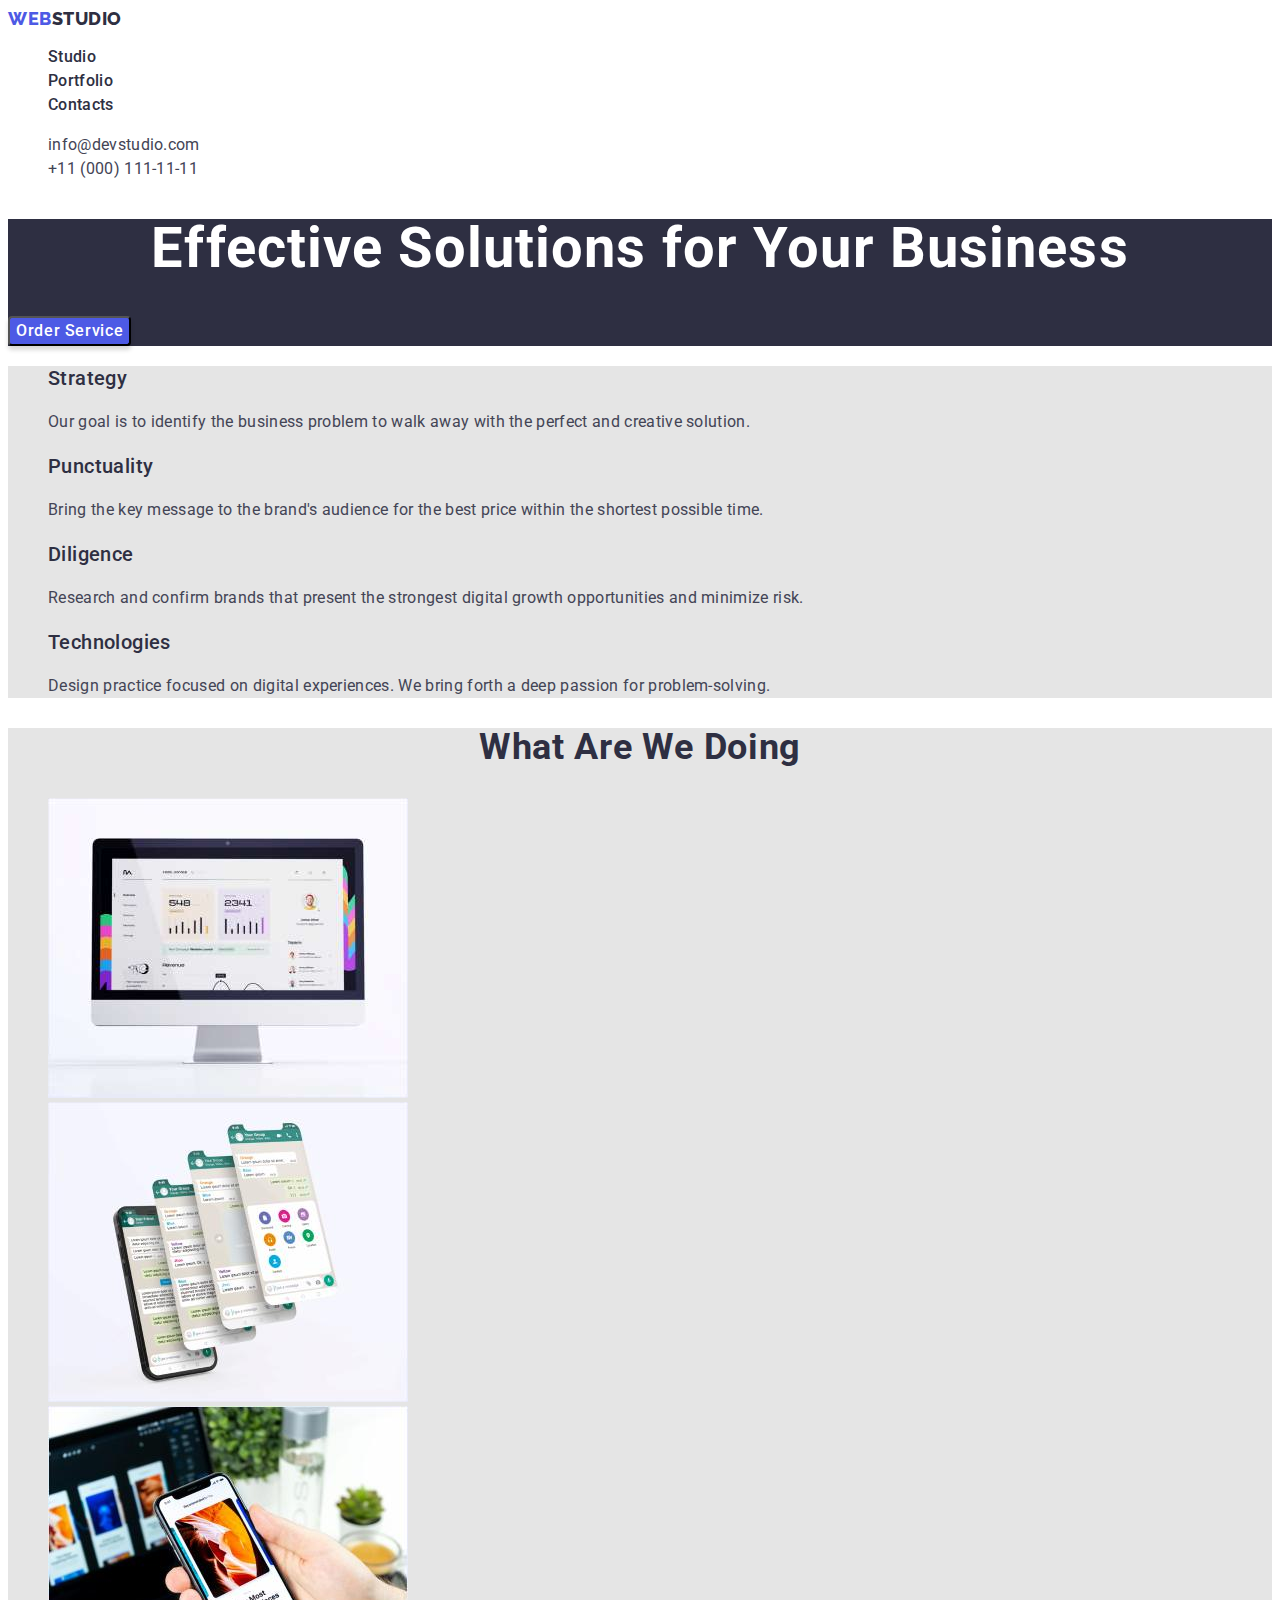
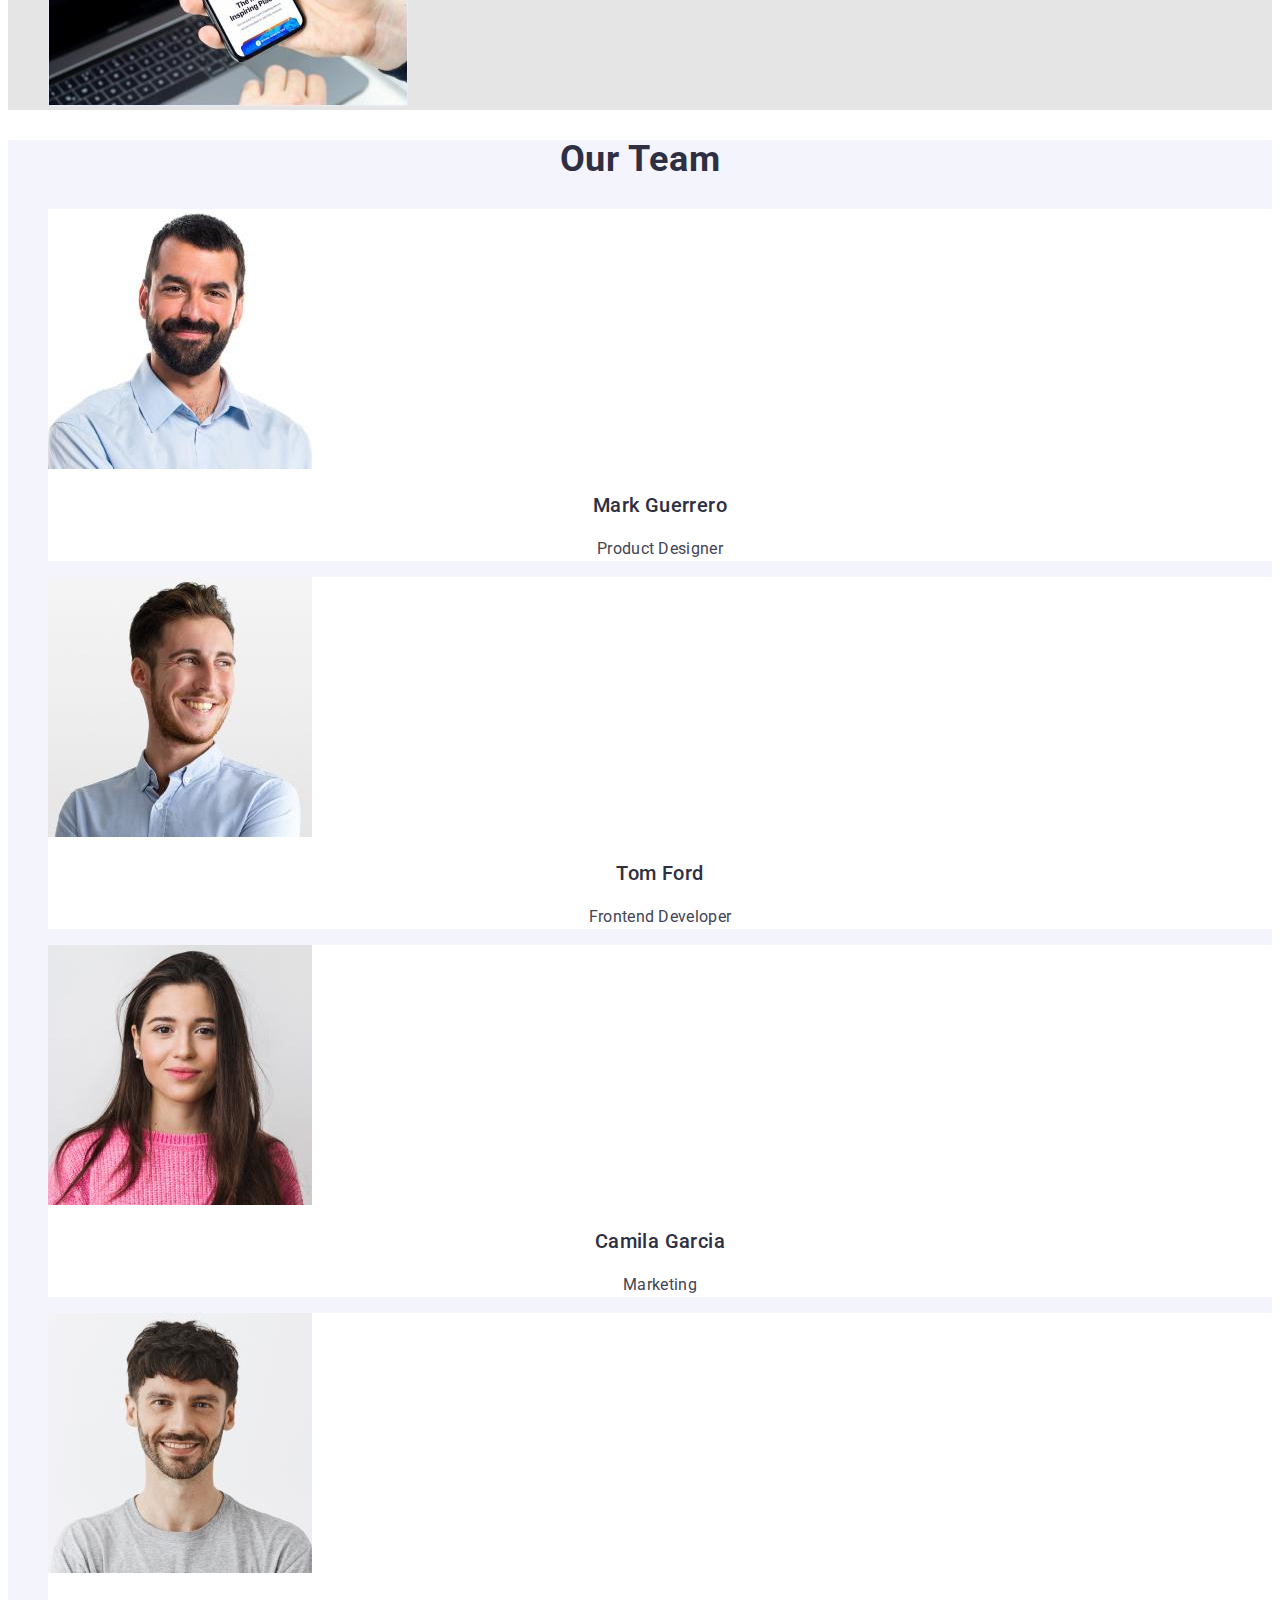
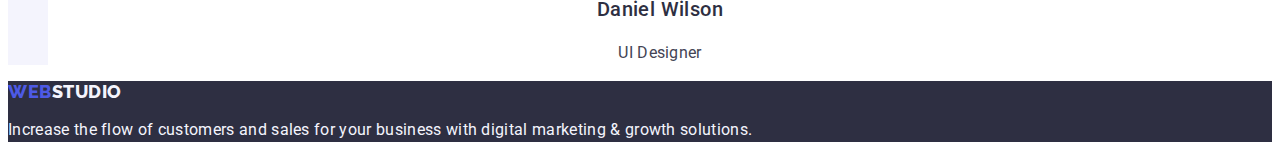
<file: index.html>
<!DOCTYPE html>
<html lang="en">
  <head>
    <meta charset="UTF-8" />
    <meta http-equiv="X-UA-Compatible" content="IE=edge" />
    <meta name="viewport" content="width=device-width, initial-scale=1.0" />
    <title>WEBSTUDIO</title>
    <link href="./css/styles.css" rel="stylesheet">
    <link rel="preconnect" href="https://fonts.googleapis.com">
    <link rel="preconnect" href="https://fonts.gstatic.com" crossorigin>
    <link href="https://fonts.googleapis.com/css2?family=Raleway:wght@800&family=Roboto:wght@400;500;700;900&display=swap" rel="stylesheet">
  </head>
  <body>
    <header class="header">
      <nav class="list navigation">
        <a class="link logo-link" href="./index.html" target="_self" title="main page WEBSTUDIO">Web<span class="logo">Studio</span></a>
        <ul class="list navigation-list">
          <li class="navigation-list-item">
            <a class="link navigation-link" href="./index.html" target="_self" title="main page WEBSTUDIO">Studio</a>
          </li>
          <li class="navigation-list-item">
            <a class="link navigation-link" href="./portfolio.html" target="_self" title="Portfolio page">Portfolio</a>
          </li>
          <li class="navigation-list-item">
            <a class="link navigation-link" href="" target="_self" title="Contacts page">Contacts</a>
          </li>
        </ul>
      </nav>
      <address class="adress">
        <ul class="list adress-list">
          <li class="adress-list-item">
            <a class="link adress-link" href="mailto:info@devstudio.com">info@devstudio.com</a>
          </li>
          <li class="adress-list-item">
            <a class="link adress-link" href="tel:+110001111111">+11 (000) 111-11-11</a>
          </li>
        </ul>
      </address>
    </header>
    <main>
      <section class="hero-section">
        <h1 class="main-header">Effective Solutions for Your Business</h1>
        <button class="hero-btn" type="button">Order Service</button>
      </section>
      <section class="features-section">
        <!--all sections must have header, in future I will hyde it-->
        <h2 class="features-header" hidden>Features</h2>
        <ul class="list features-list">
          <li class="features-list-item">
            <h3 class="features-header">Strategy</h3>
            <p class="features-description">
              Our goal is to identify the business problem to walk away with the
              perfect and creative solution.
            </p>
          </li>
          <li class="features-list-item">
            <h3 class="features-header">Punctuality</h3>
            <p class="features-description">
              Bring the key message to the brand's audience for the best price
              within the shortest possible time.
            </p>
          </li>
          <li class="features-list-item">
            <h3 class="features-header">Diligence</h3>
            <p class="features-description">
              Research and confirm brands that present the strongest digital
              growth opportunities and minimize risk.
            </p>
          </li>
          <li class="features-list-item">
            <h3 class="features-header">Technologies</h3>
            <p class="features-description">
              Design practice focused on digital experiences. We bring forth a
              deep passion for problem-solving.
            </p>
          </li>
        </ul>
      </section>
      <section class="occupation-section">
        <h2 class="occupation-header">What are we doing</h2>
        <ul class="list">
          <li>
            <img src="./images/img_1_compressed.jpg" width="360" height="300" alt="business analytics">
          </li>
          <li>
            <img src="./images/img_2_compressed.jpg" width="360" height="300" alt="notifications and messengers administration, digital marketing">
          </li>
          <li>
            <img
              src="./images/img_3_compressed.jpg" width="360" height="300" alt="results of our work in notebooks and mobile interfaces">
          </li>
        </ul>
      </section>
      <section class="team-section">
        <h2 class="team-header">Our Team</h2>
        <ul class="list team-list">
          <li class="team-list-item">
            <img src="./images/mark.jpg" width="264" height="260" alt="Mark Guerrero - the Product Designer">
            <h3 class="employee_name">Mark Guerrero</h3>
            <p class="position">Product Designer</p>
          </li>
          <li class="team-list-item">
            <img src="./images/tom.jpg" width="264" height="260" alt="Tom Ford - the Frontend Developer">
            <h3 class="employee_name">Tom Ford</h3>
            <p class="position">Frontend Developer</p>
          </li>
          <li class="team-list-item">
            <img src="./images/camila.jpg" width="264" height="260" alt="Camila Garcia - Marketing">
            <h3 class="employee_name">Camila Garcia</h3>
            <p class="position">Marketing</p>
          </li>
          <li class="team-list-item">
            <img src="./images/daniel.jpg" width="264" height="260" alt="Daniel Wilson - UI Designer">
            <h3 class="employee_name">Daniel Wilson</h3>
            <p class="position">UI Designer</p>
          </li>
        </ul>
      </section>
    </main>
    <footer class="footer">
      <a class="link footer-logo-link" href="./index.html" target="_self" title="main page WEBSTUDIO">Web<span class="footer-logo">Studio</span></a>
      <p class="footer-text">
        Increase the flow of customers and sales for your business with
        digital marketing & growth solutions.
      </p>
    </footer>
  </body>
</html>
</file>
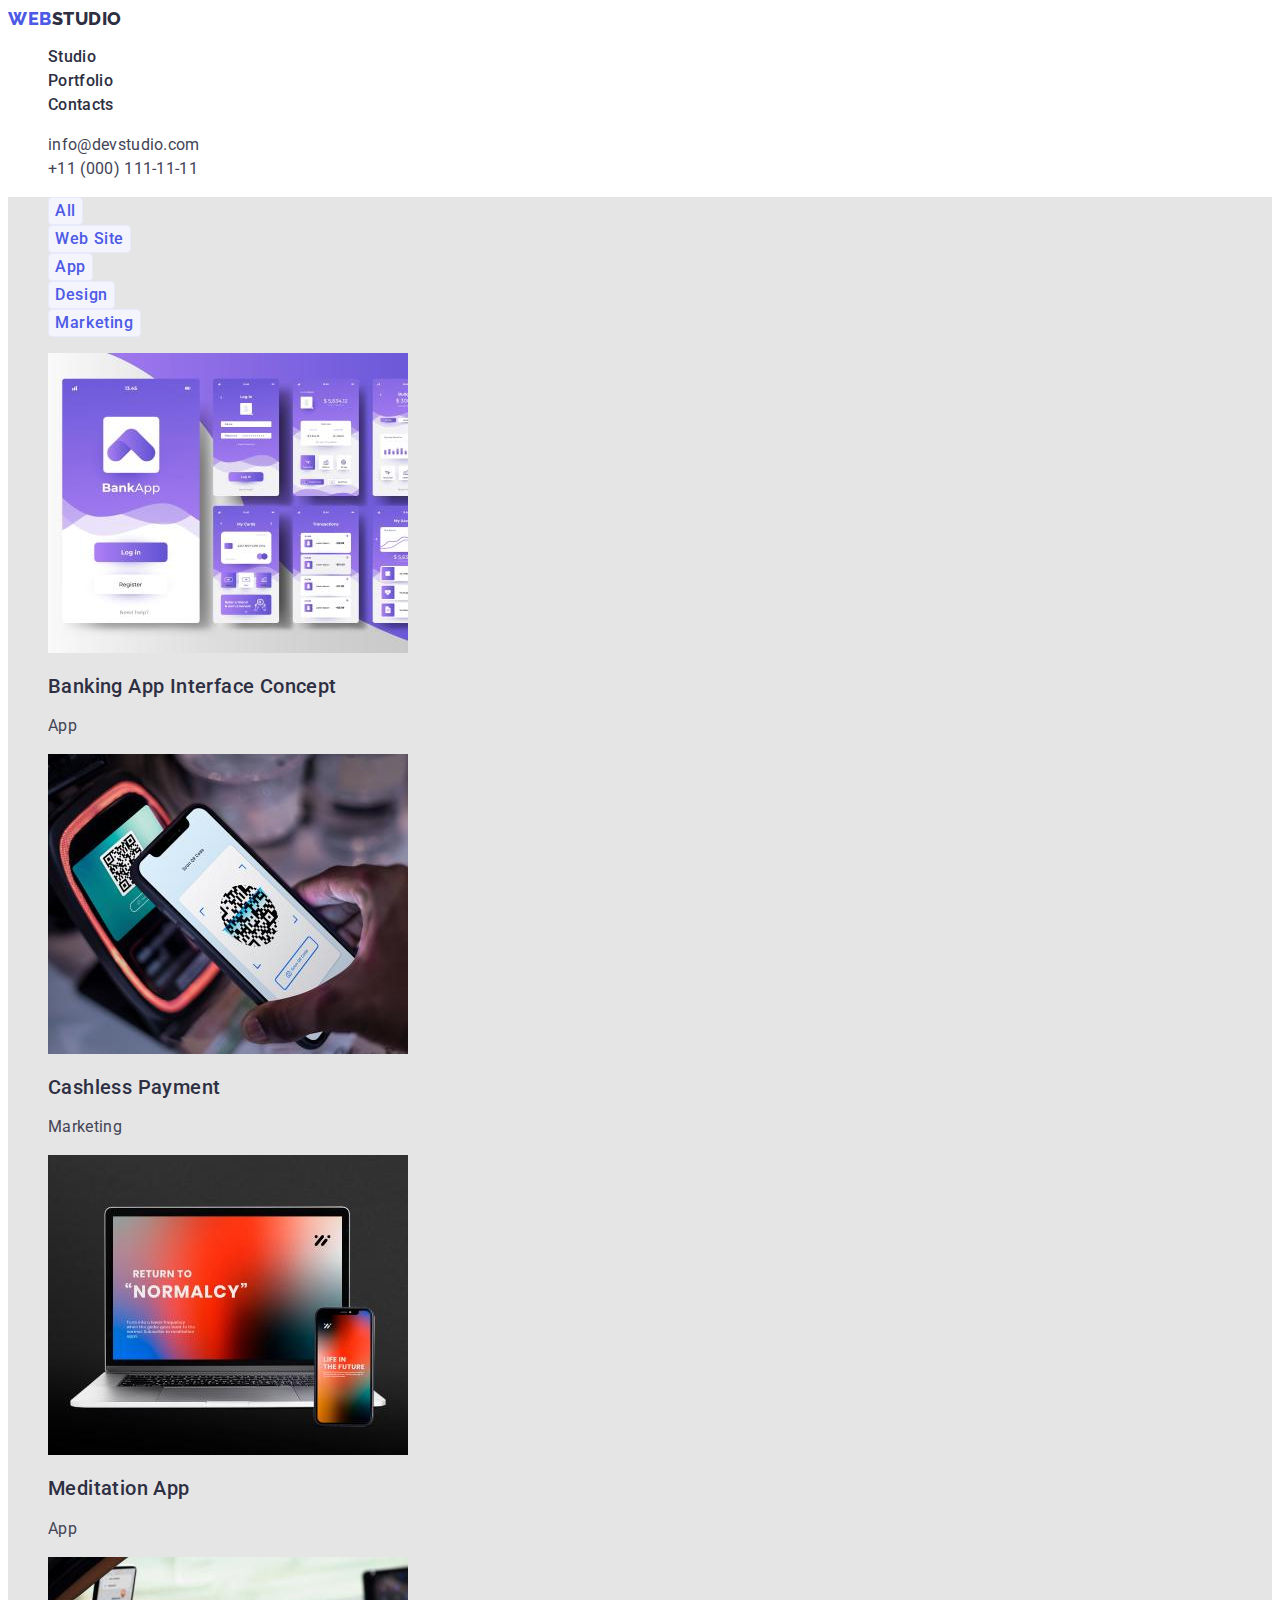
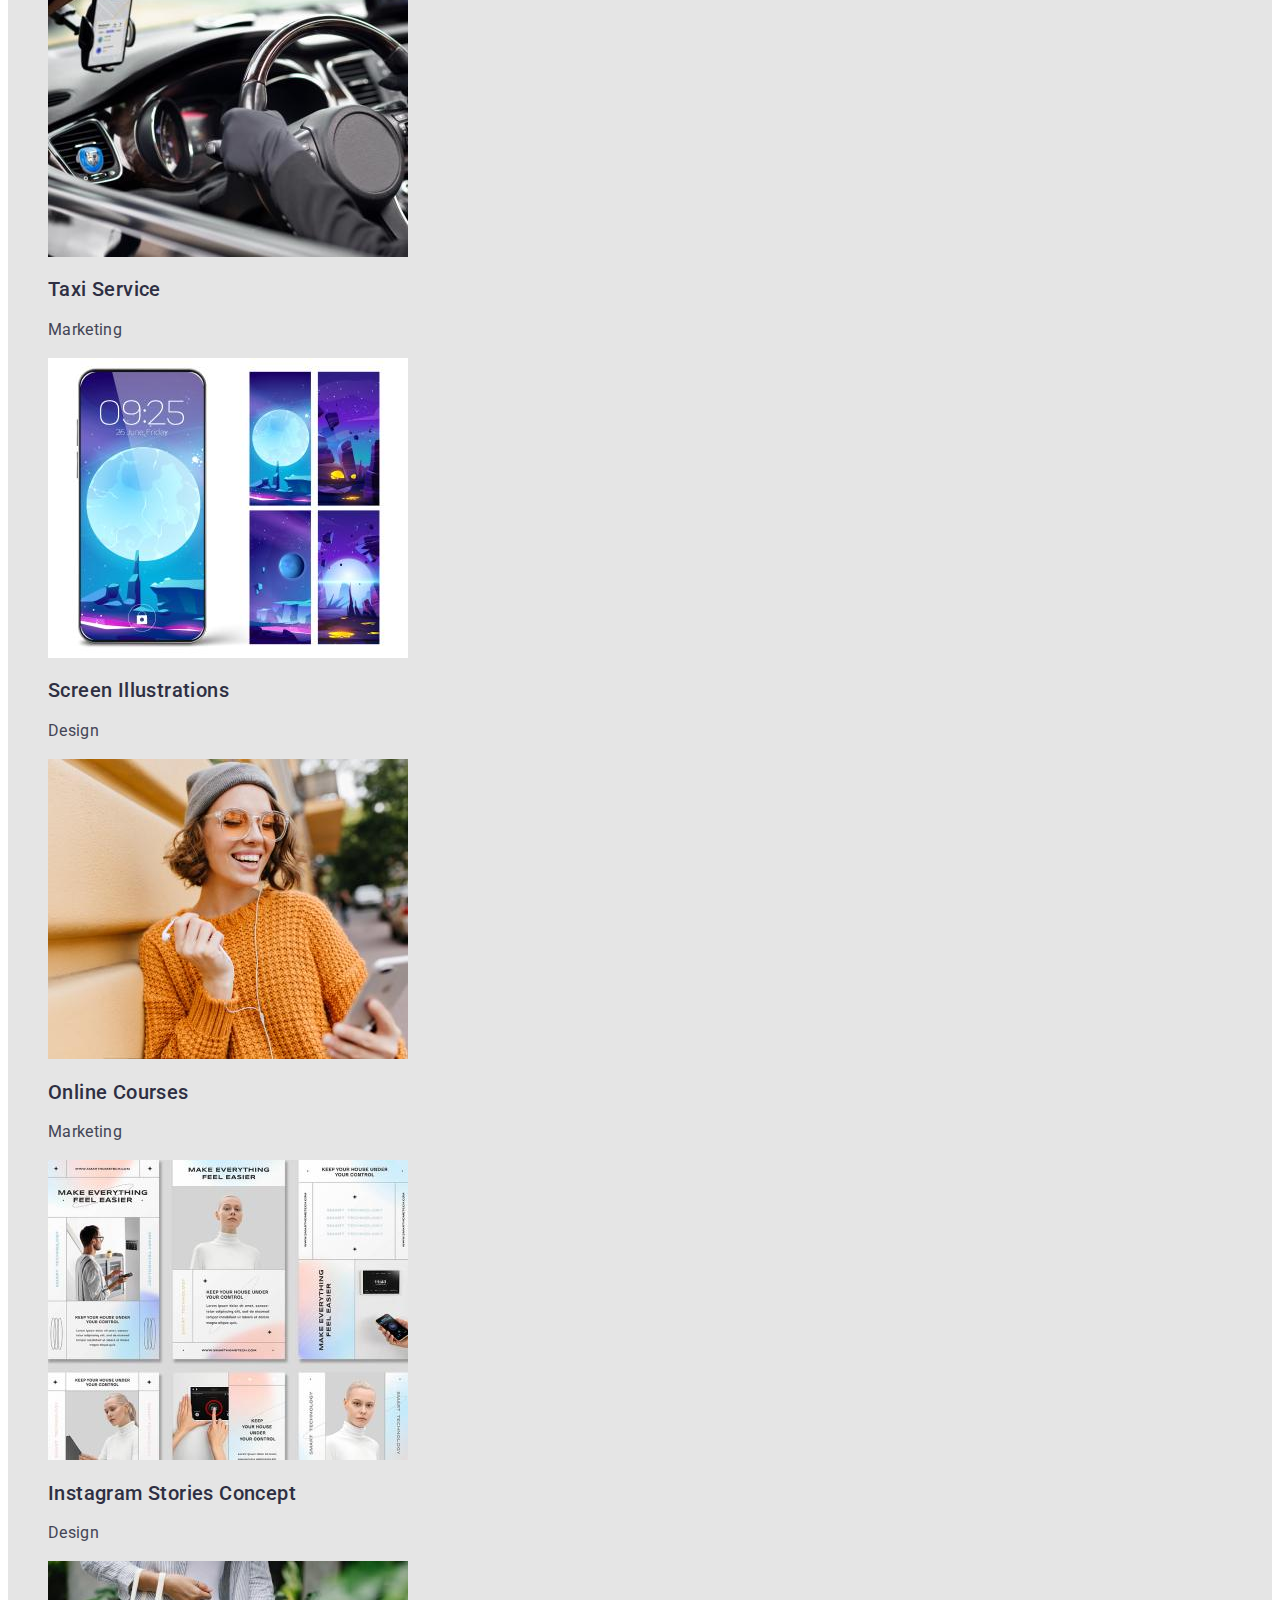
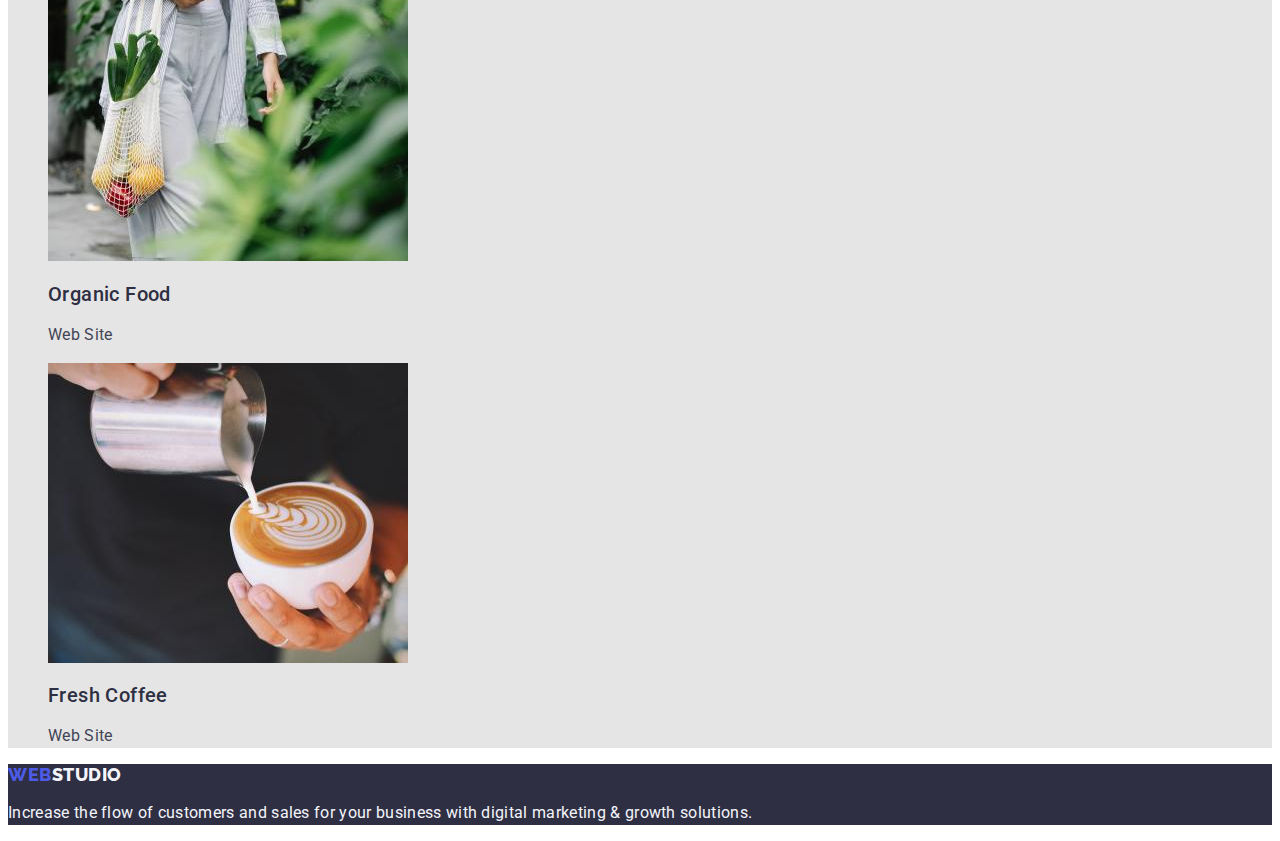
<file: portfolio.html>
<!DOCTYPE html>
<html lang="en">
<head>
    <meta charset="UTF-8">
    <meta http-equiv="X-UA-Compatible" content="IE=edge">
    <meta name="viewport" content="width=device-width, initial-scale=1.0">
    <title>Portfolio</title>
    <link href="./css/styles.css" rel="stylesheet">
    <link rel="preconnect" href="https://fonts.googleapis.com">
    <link rel="preconnect" href="https://fonts.gstatic.com" crossorigin>
    <link href="https://fonts.googleapis.com/css2?family=Raleway:wght@800&family=Roboto:wght@400;500;700;900&display=swap" rel="stylesheet">
</head>
<body>
  <header class="header">
    <nav class="list navigation">
      <a class="link logo-link" href="./index.html" target="_self" title="main page WEBSTUDIO">Web<span class="logo">Studio</span></a>
      <ul class="list navigation-list">
        <li class="navigation-list-item">
          <a class="link navigation-link" href="./index.html" target="_self" title="main page WEBSTUDIO">Studio</a>
        </li>
        <li class="navigation-list-item">
          <a class="link navigation-link" href="./portfolio.html" target="_self" title="Portfolio page">Portfolio</a>
        </li>
        <li class="navigation-list-item">
          <a class="link navigation-link" href="" target="_self" title="Contacts page">Contacts</a>
        </li>
      </ul>
    </nav>
    <address class="adress">
      <ul class="list adress-list">
        <li class="adress-list-item">
          <a class="link adress-link" href="mailto:info@devstudio.com">info@devstudio.com</a>
        </li>
        <li class="adress-list-item">
          <a class="link adress-link" href="tel:+110001111111">+11 (000) 111-11-11</a>
        </li>
      </ul>
    </address>
  </header>
      <main>
        <section class="portfolio-section">
          <h1 hidden>Portfolio</h1>
        <ul class="list filter-list">
            <li class="filter-list-item">
                <button class="filter-btn" type="button">All</button>
            </li>
            <li class="filter-list-item">
                <button class="filter-btn" type="button">Web Site</button>
            </li>
            <li class="filter-list-item">
                <button class="filter-btn" type="button">App</button>
            </li>
            <li class="filter-list-item">
                <button class="filter-btn" type="button">Design</button>
            </li>
            <li class="filter-list-item">
                <button class="filter-btn" type="button">Marketing</button>
            </li>
        </ul>
        <ul class="list portfolio-list">
            <li class="portfolio-list-item">
              <a class="link portfolio-list-link">
                <img src="./images/banking.jpg" alt="banking app" width="360">
                <h2 class="portfolio-list-header">Banking App Interface Concept</h2>
                <p class="portfolio-list-description">App</p>
              </a>
            </li>
            <li class="portfolio-list-item">
              <a class="link portfolio-list-link">
                <img src="./images/cashless.jpg" alt="cashless payment" width="360">
                <h2 class="portfolio-list-header">Cashless Payment</h2>
                <p class="portfolio-list-description">Marketing</p>
              </a>
            </li>
            <li class="portfolio-list-item">
              <a class="link portfolio-list-link">
                <img src="./images/meditaion.jpg" alt="meditaion app" width="360">
                <h2 class="portfolio-list-header">Meditation App</h2>
                <p class="portfolio-list-description">App</p>
              </a>
            </li>
            <li class="portfolio-list-item">
              <a class="link portfolio-list-link">
                <img src="./images/taxi.jpg" alt="taxi service" width="360">
                <h2 class="portfolio-list-header">Taxi Service</h2>
                <p class="portfolio-list-description">Marketing</p>
              </a>
            </li>
            <li class="portfolio-list-item">
              <a class="link portfolio-list-link">
                <img src="./images/screen.jpg" alt="screen illustrations design" width="360">
                <h2 class="portfolio-list-header">Screen Illustrations</h2>
                <p class="portfolio-list-description">Design</p>
              </a>
            </li>
            <li class="portfolio-list-item">
              <a class="link portfolio-list-link">
                <img src="./images/curses.jpg" alt="online courses" width="360">
                <h2 class="portfolio-list-header">Online Courses</h2>
                <p class="portfolio-list-description">Marketing</p>
              </a>
            </li>
            <li class="portfolio-list-item">
              <a class="link portfolio-list-link">
                <img src="./images/inst.jpg" alt="instagram stories concept design" width="360">
                <h2 class="portfolio-list-header">Instagram Stories Concept</h2>
                <p class="portfolio-list-description">Design</p>
              </a>
            </li>
            <li class="portfolio-list-item">
              <a class="link portfolio-list-link">
                <img src="./images/organic.jpg" alt="organic food web site" width="360">
                <h2 class="portfolio-list-header">Organic Food</h2>
                <p class="portfolio-list-description">Web Site</p>
              </a>
            </li>
            <li class="portfolio-list-item">
              <a class="link portfolio-list-link">
                <img src="./images/coffee.jpg" alt="fresh coffe web site" width="360">
                <h2 class="portfolio-list-header">Fresh Coffee</h2>
                <p class="portfolio-list-description">Web Site</p>
              </a>
            </li>
        </ul>
        </section>
      </main>
      <footer class="footer">
        <a class="link footer-logo-link" href="./index.html" target="_self" title="main page WEBSTUDIO">Web<span class="footer-logo">Studio</span></a>
        <p class="footer-text">
          Increase the flow of customers and sales for your business with
          digital marketing & growth solutions.
        </p>
      </footer>
</body>
</html>
</file>
<file: css/styles.css>
/*------- Variables ------------*/
:root {
    --primary-text-color: #2E2F42;
    --secondary-text-color: #434455;
    --section-header-color: #2E2F42;
    --accent-color: #404BBF;
    --primary-background-color: #FFFFFF;
    --secondary-background-color: #E5E5E5;
    --tertiary-background-color: #2E2F42;
    --quaternary-background-color: #F4F4FD;
}

body {
    font-family: 'Roboto', sans-serif;
    font-style: normal;
    color: var(--secondary-text-color);
    background-color: var(--primary-background-color);
}

.list {
    list-style: none;
}

.link {
    text-decoration: none
}

/*------ MAIN PAGE CSS ------------ */

/*-----------HEADER---------------*/

.header {
    background-color: var(--primary-background-color);
}

.logo-link {
    font-family: 'Raleway', sans-serif;
    font-weight: 800;
    font-size: 18px;
    line-height: 1.17;
    align-items: center;
    letter-spacing: 0.03em;
    text-transform: uppercase;
    color: #4D5AE5;
}


.logo {
    color: var(--primary-text-color);
}

.navigation-link {
    font-weight: 500;
    font-size: 16px;
    line-height: 1.5;
    letter-spacing: 0.02em;
    color: var(--primary-text-color);
}

.navigation-link:hover {
    color: var(--accent-color);
}

.navigation-link:focus {
    color: var(--accent-color);
}

.adress {
    font-style: normal;
}

.adress-link {
    font-style: normal;
    font-weight: 400;
    font-size: 16px;
    line-height: 1.5;
    letter-spacing: 0.02em;
    color: var(--secondary-text-color);
}

.adress-link:hover,
.adress-link:focus {
    color: var(--accent-color);
}

/*---------------HERO-------------*/

.hero-section {
    background-color: var(--tertiary-background-color);
}

.main-header {
    font-weight: 700;
    font-size: 56px;
    line-height: 1.07;
    text-align: center;
    letter-spacing: 0.02em;
    color: #FFFFFF;
}

.hero-btn {
    font-family: "Roboto", sans-serif;
    align-items: flex-start;
    background: #4D5AE5;
    box-shadow: 0px 4px 4px rgba(0, 0, 0, 0.15);
    border-radius: 4px;

    font-weight: 500;
    font-size: 16px;
    line-height: 1.5;
    align-items: center;
    letter-spacing: 0.04em;
    color: #FFFFFF;

}

.hero-btn:hover,
.hero-btn:focus {
    background-color: var(--accent-color);
    cursor: pointer;
}

/*------------------FEATURES--------*/

.features-section {
    background-color: var(--secondary-background-color);
}

.features-header {
    font-weight: 500;
    font-size: 20px;
    line-height: 1.2;
    letter-spacing: 0.02em;
    color: var(--section-header-color);
}

.features-description{
    font-weight: 400;
    font-size: 16px;
    line-height: 1.5;
    letter-spacing: 0.02em;
    color: var(--secondary-text-color);
    }

/*----------OCCUPATION------------*/

.occupation-section {
    background-color: var(--secondary-background-color);
}

.occupation-header {
    font-weight: 700;
    font-size: 36px;
    line-height: 1.11;
    text-align: center;
    letter-spacing: 0.02em;
    text-transform: capitalize;
    color: var(--section-header-color);
}

/*---------------TEAM---------*/

.team-section {
    background-color: var(--quaternary-background-color);
}

.team-header {
    font-weight: 700;
    font-size: 36px;
    line-height: 1.11;
    text-align: center;
    letter-spacing: 0.02em;
    text-transform: capitalize;
    color: var(--section-header-color);
}

.team-list-item {
    background-color: white;
}

.employee_name {
    font-weight: 500;
    font-size: 20px;
    line-height: 1.2;
    text-align: center;
    letter-spacing: 0.02em;
    color: var(--primary-text-color);
}

.position {
    font-weight: 400;
    font-size: 16px;
    line-height: 1.5;
    text-align: center;
    letter-spacing: 0.02em;
    color: var(--secondary-text-color);
}

/*--------------------FOOTER----------------------*/

.footer {
    background-color: var(--tertiary-background-color);
}

.footer-logo-link {
    font-family: 'Raleway', sans-serif;
    font-weight: 800;
    font-size: 18px;
    line-height: 1.17;
    align-items: center;
    letter-spacing: 0.03em;
    text-transform: uppercase;
    color: #4D5AE5;
}

.footer-logo {
    color: #F4F4FD;
}

.footer-text {
    font-weight: 400;
    font-size: 16px;
    line-height: 1.5;
    letter-spacing: 0.02em;
    color: #F4F4FD;
}

/*---------------PORTFOLIO CSS----------*/


.portfolio-section {
    background-color: var(--secondary-background-color);
}

.filter-btn {
    background: #F4F4FD;
    border: 1px solid #E7E9FC;
    border-radius: 4px;
    font-family: "Roboto", sans-serif;
    font-weight: 500;
    font-size: 16px;
    line-height: 1.5;
    text-align: center;
    letter-spacing: 0.04em;
    color: #4D5AE5;
}

.filter-btn:hover,
.filter-btn:focus {
    cursor: pointer;
    background: #404BBF;
    box-shadow: 0px 3px 1px rgba(0, 0, 0, 0.1), 0px 2px 1px rgba(0, 0, 0, 0.08), 0px 2px 2px rgba(0, 0, 0, 0.12);
    border-radius: 4px;
    color: #FFFFFF;
}

.portfolio-list-header {
    font-weight: 500;
    font-size: 20px;
    line-height: 1.2;
    letter-spacing: 0.02em;
    color: var(--primary-text-color);
}
.portfolio-list-description {
    font-weight: 400;
    font-size: 16px;
    line-height: 1.5;
    letter-spacing: 0.02em;
    color: var(--secondary-text-color);
}
</file>
